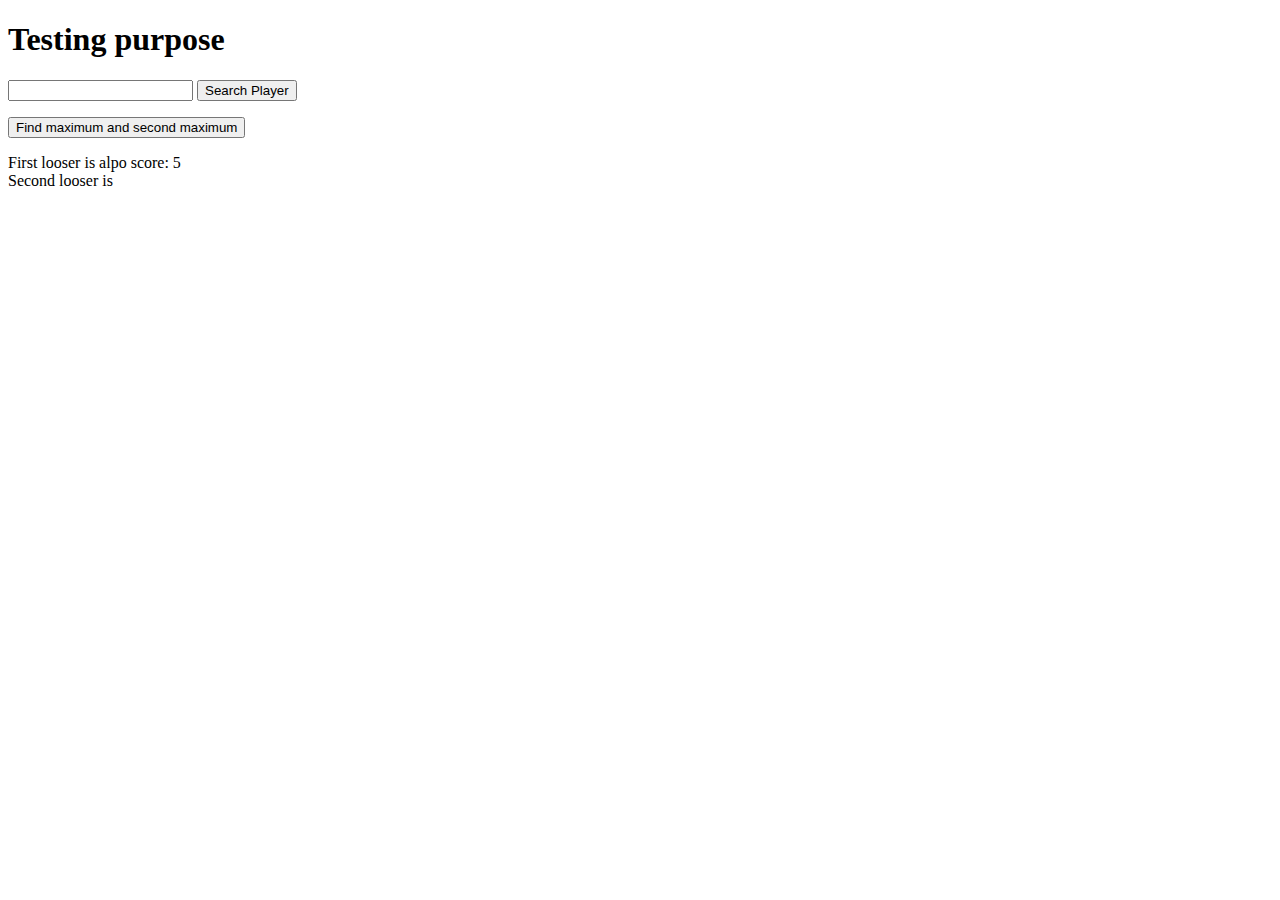
<file: index1.html>
<!DOCTYPE html>
<html lang="en">
    <head>
        <meta>
        <title>

        </title>
    </head>

    <body>

        <h1>Testing purpose</h1>
        <input type="text" id="name">
        <button onclick="searchPlayer();">Search Player</button>
        <p id="result"></p>
        <button>Find maximum and second maximum</button>
        <p id="output"></p>
        <script src="index3.js"></script>
    </body>

</html>
</file>
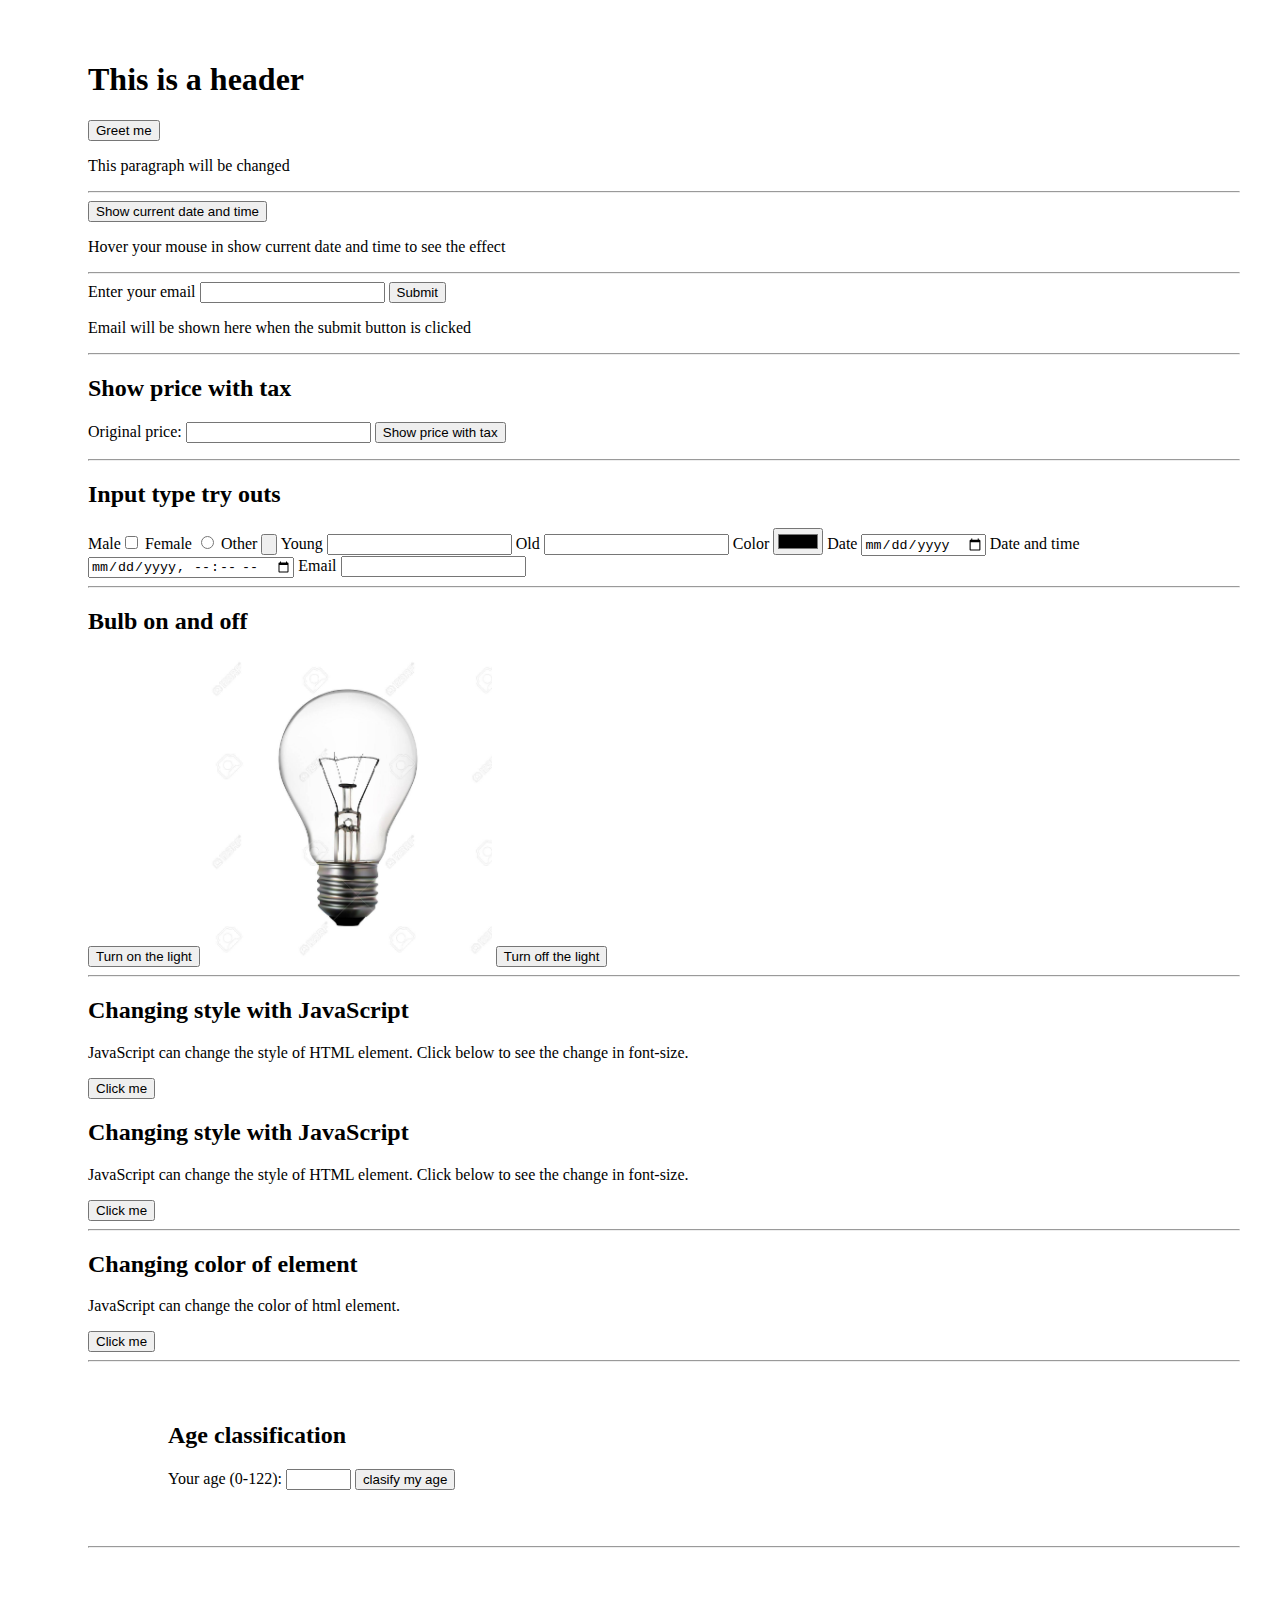
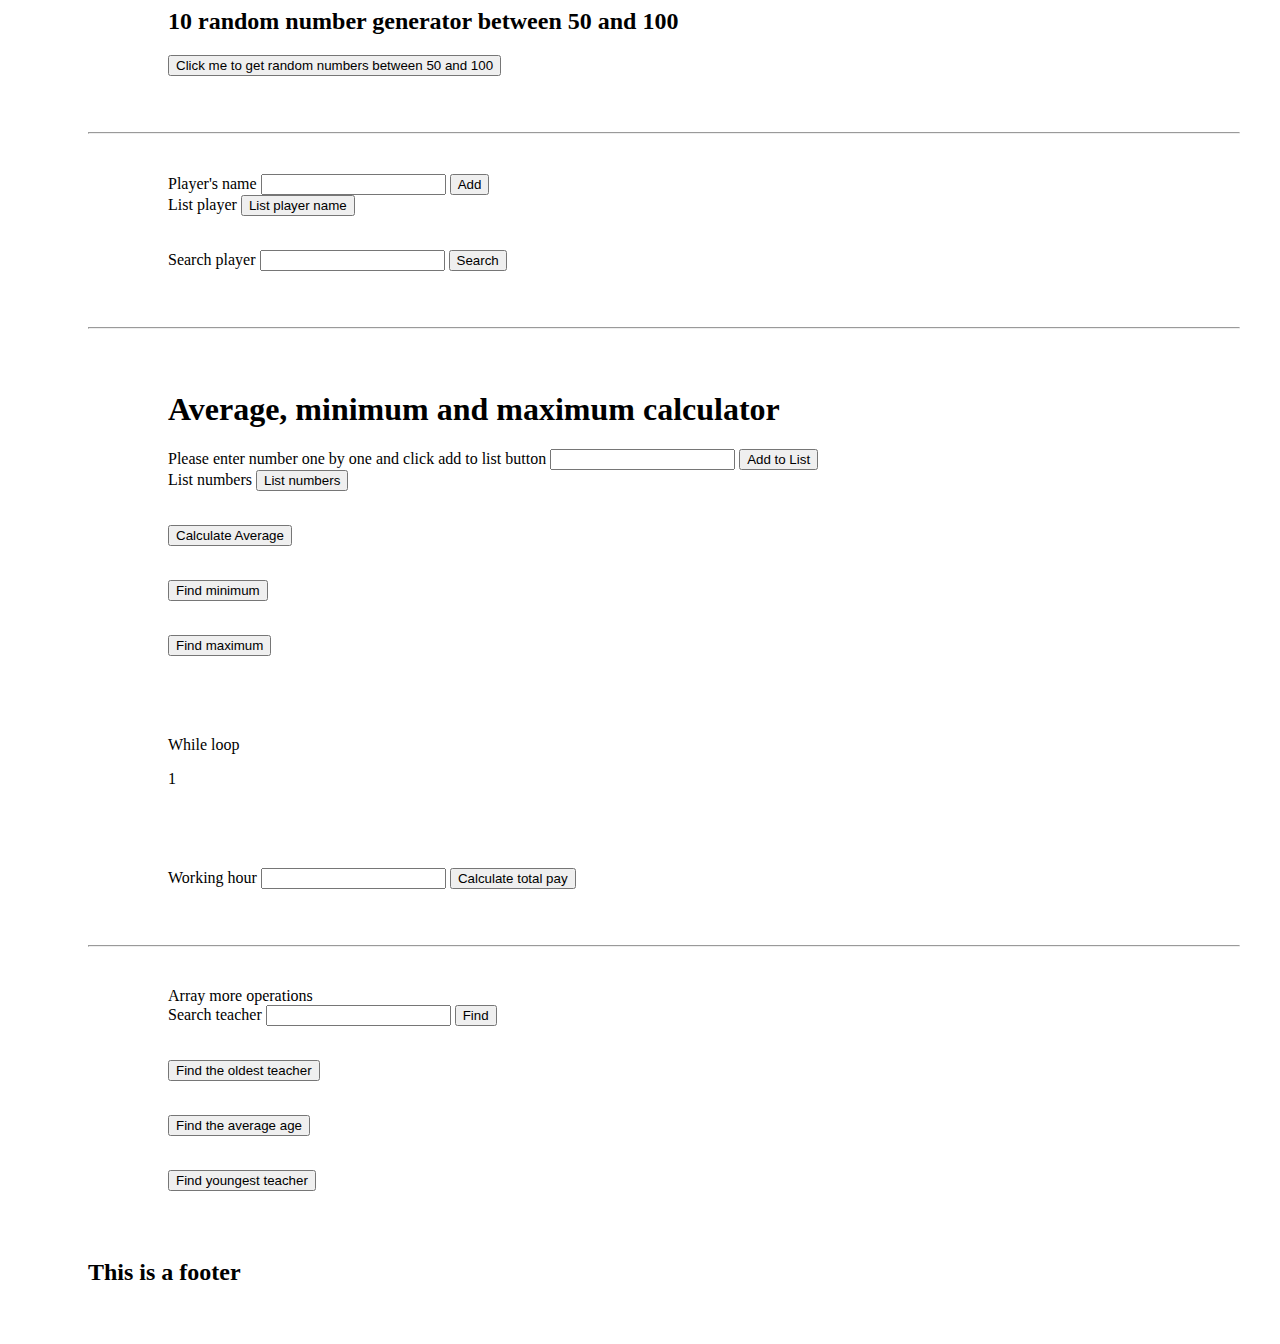
<file: test.html>
<!DOCTYPE html>
<html lang="en">

<head>
    <meta charset="utf-8">
    <meta name="viewport" content="width=device-width, initial-scale=1, maximum-scale=3">
    <meta name="author" content="Suraj Mishra">
    <title>Test project</title>
    <link rel="stylesheet" type="text/css" href="test.css">

<body>
    <div>
        <header>
            <h1>This is a header</h1>
            <button onclick="showGreetings();">Greet me</button>
            <p id="pOutput">This paragraph will be changed</p>
            <hr>
            <button onmouseover="showDateAndTime()">Show current date and time</button>
            <p id="pOutPut">Hover your mouse in show current date and time to see the effect</p>
            <hr>
            <label>Enter your email</label>
            <input type="email" id="textEmail">
            <button onclick="showYourEmail();">Submit</button>
            <p id="poutPut">Email will be shown here when the submit button is clicked</p>
            <hr>
            <h2>Show price with tax</h2>
            <label>Original price:</label>
            <input type="text" id="price">
            <button onclick="showPriceWithTax();">Show price with tax</button>
            <p id="withTax"></p>
            <hr>
            <form>
                <h2>Input type try outs</h2>
                <label>Male</label><input type="checkbox">
                <lable>Female</lable> <input type="radio">
                <label>Other</label> <input type="button">
                <label>Young</label> <input type="text">
                <label>Old</label> <input type="number">
                <label>Color</label> <input type="color">
                <label>Date</label> <input type="date">
                <label>Date and time</label> <input type="datetime-local">
                <label>Email</label> <input type="email">
            </form>
            <hr>
            <h2>Bulb on and off</h2>
            <button onclick="turnOnTheLight();">Turn on the light</button>
            <img id="myImage" src="images/bulboff.gif" alt="image of bulb off">
            <button onclick="turnOffTheLight();">Turn off the light</button>
            <hr>
            <h2>Changing style with JavaScript</h2>
            <p id="style">JavaScript can change the style of HTML element. Click below to see the change in font-size.
            </p>
            <button onclick="styleChange();">Click me</button>
            <h2>Changing style with JavaScript</h2>
            <p id="style">JavaScript can change the style of HTML element. Click below to see the change in font-size.
            </p>
            <button onclick="styleChange();">Click me</button>
            <hr>
            <h2>Changing color of element</h2>
            <p id="color">JavaScript can change the color of html element.</p>
            <button onclick="changeColor();">Click me</button>
            <hr>
            <div id="age1">
                <h2>Age classification</h2>
                <form>
                    <span>Your age (0-122):</span>
                    <input type="text" id="age" size="5" />
                    <input type="button" value="clasify my age" onclick="showAgeCategory();">
                    <p id="ageOutPut"></p>
                </form>
            </div>
            <hr>
            <div>
                <h2>10 random number generator between 50 and 100</h2>
                <button onclick="randomNumber();">Click me to get random numbers between 50 and 100</button>
                <p id="number"></p>
            </div>
            <!------------------------------------------------------------------------------->
            <hr>
            <div>
                <form>
                    <span>Player's name</span>
                    <input type="text" id="player">
                    <input type="button" onclick="addPlayer();" value="Add">
                    <br>
                    <span>List player</span>
                    <input type="button" onclick="listPlayer();" value="List player name">
                    <p id="listplayer"></p>
                    <br>
                    <span>Search player</span>
                    <input type="text" id="name">
                    <input type="button" onclick="searchPlayer();" value="Search">
                    <p id="pPlayer"></p>
                </form>
            </div>
            <!------------------------------------------------------------------------------->
            <hr>
            <div>
                <form>
                    <h1>Average, minimum and maximum calculator</h1>
                    <span>Please enter number one by one and click add to list button</span>
                    <input type="text" id="numbers">
                    <input type="button" value="Add to List" onclick="addToList();">
                    <br>
                    <span>List numbers</span>
                    <input type="button" value="List numbers" onclick="listNumbers();">
                    <p id="listnumbers"></p>
                    <br>
                    <input type="button" value="Calculate Average" onclick="calculateAverage();">
                    <p id="average"></p>
                    <br>
                    <input type="button" value="Find minimum" onclick="findMinimum();">
                    <p id="minimum"></p>
                    <br>
                    <input type="button" value="Find maximum" onclick="findMaximum();">
                    <p id="maximum"></p>
                </form>
            </div>
            <!------------------------------------------------------------------------------->
            <div>
                While loop
                <p id="while"></p>
            </div>
            <!------------------------------------------------------------------------------->
            <div>
                <label>Working hour</label>
                <input type="text" id="hour">
                <button onclick="calculateTotalOay();">Calculate total pay</button>
                <p id="result"></p>
            </div>
            <hr>
            <!------------------------------------------------------------------------------->
            <div>
            Array more operations 
            <br>
            <label>Search teacher</label>
            <input type="text" id="teacher">
            <button onclick="findTeacher();">Find</button>
            <p id="presult"></p>
            <br>
            <button onclick="oldestAge();">Find the oldest teacher</button>
            <p id="ageResult"></p>
            <br>
            <button onclick="averageAge();">Find the average age</button>
            <p id="averageAge"></p>
            <br>
            <button onclick="youngestTeacher();">Find youngest teacher</button>
            <p id="youngTeacher"></p>

            </div>


        </header>

        <main>
            <article>

            </article>

            <aside>

            </aside>
        </main>

        <footer>
            <h2>This is a footer</h2>
        </footer>
    </div>
    <script src="test.js"></script>
</body>
</head>

</html>
</file>
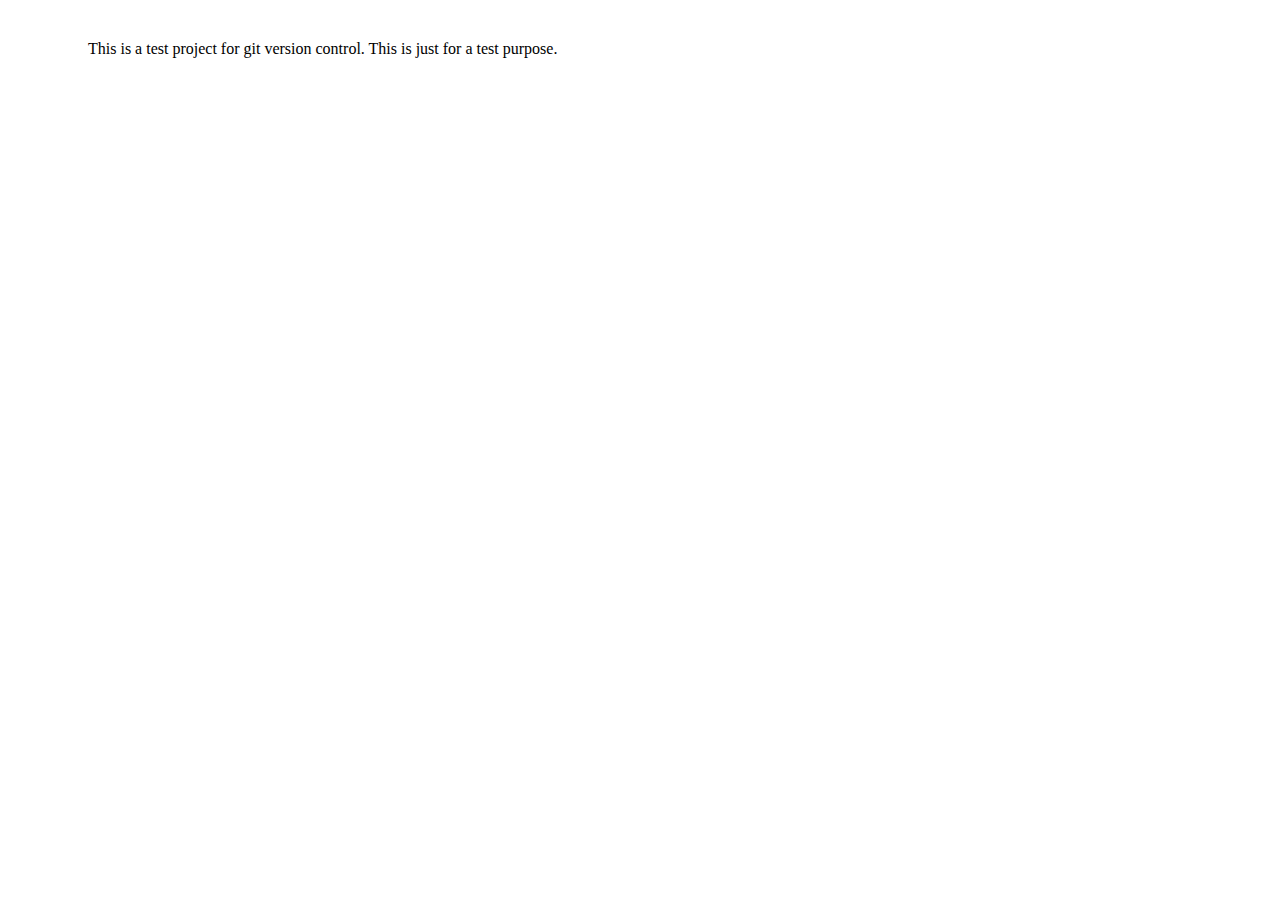
<file: test1.html>
<!DOCTYPE html>
<html lang="en">
<head>
    <meta charset="utf-8">
    <meta name="viewport" content="width=device-width, initial-scale=1, maximum-scale=3">
    <meta name="author" content="Suraj Mishra">
    <title>Test project</title>
    <link rel="stylesheet" type="text/css" href="test.css">
<body>
    <div>
        This is a test project for git version control. This is just for a test purpose. 
    </div>
    <script src="test.js"></script>
</body>
</head>
</html>
</file>
<file: test.css>
div {
    padding: 2em 2em 2em 5em; 
}


#myImage {
    width: 25%;
    height: 25%;
}
</file>
